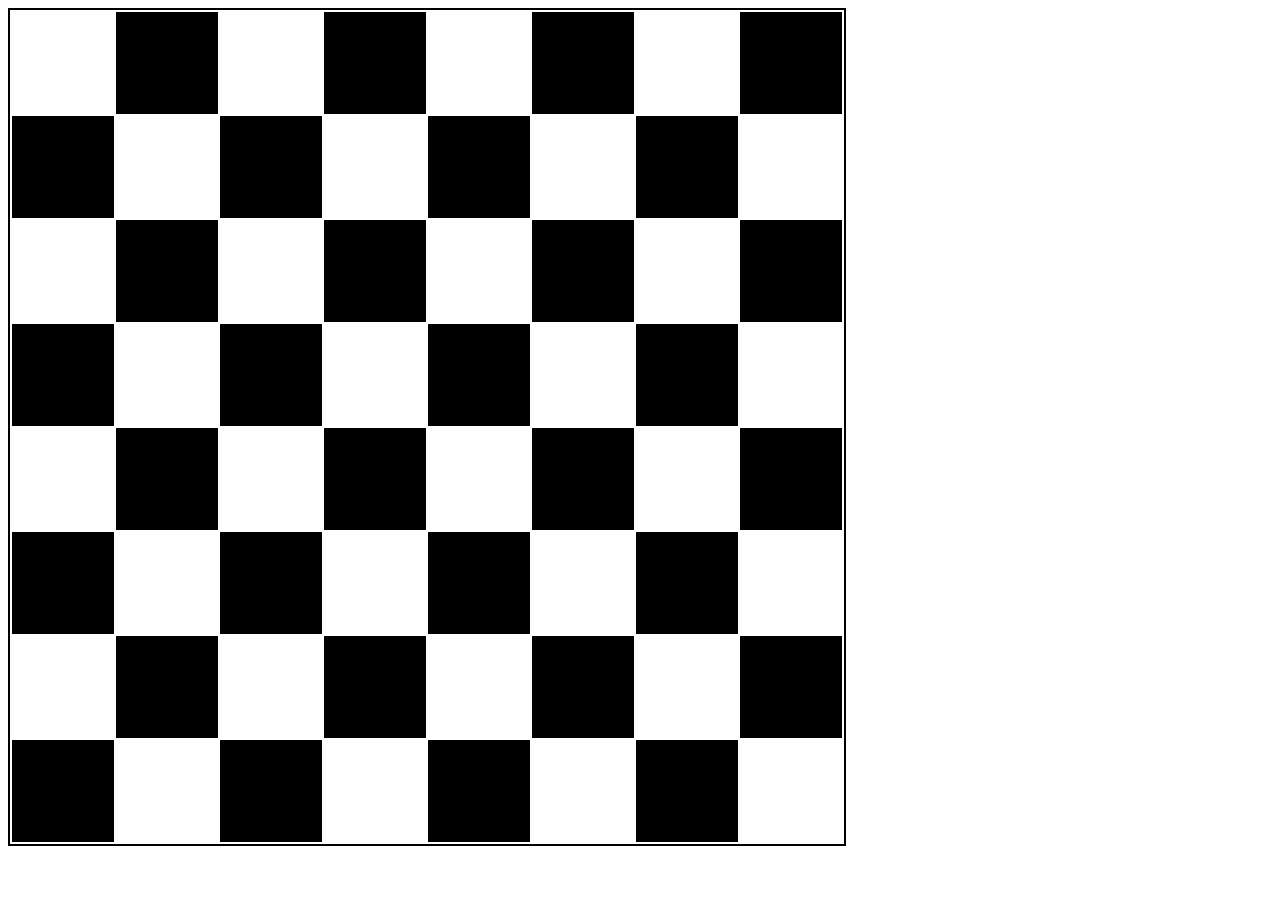
<file: Checkerboard/index.html>
<!DOCTYPE html>
<html lang="en">
<head>
    <meta charset="UTF-8">
    <meta name="viewport" content="width=device-width, initial-scale=1.0">
    <link rel="stylesheet" type="text/css" href="style.css">
    <title>Checkerboard</title>
</head>
<body>
    <table class="checkerboard">
        <tr>
            <td class="white"></td>
            <td class="black"></td>
            <td class="white"></td>
            <td class="black"></td>
            <td class="white"></td>
            <td class="black"></td>
            <td class="white"></td>
            <td class="black"></td>
        </tr>
        <tr>
            <td class="black"></td>
            <td class="white"></td>
            <td class="black"></td>
            <td class="white"></td>
            <td class="black"></td>
            <td class="white"></td>
            <td class="black"></td>
            <td class="white"></td>
        </tr>
        <tr> 
            <td class="white"></td>
            <td class="black"></td>
            <td class="white"></td>
            <td class="black"></td>
            <td class="white"></td>
            <td class="black"></td>
            <td class="white"></td>
            <td class="black"></td>
        </tr>
        <tr>
            <td class="black"></td>
            <td class="white"></td>
            <td class="black"></td>
            <td class="white"></td>
            <td class="black"></td>
            <td class="white"></td>
            <td class="black"></td>
            <td class="white"></td>
        </tr>
        <tr>
            <td class="white"></td>
            <td class="black"></td>
            <td class="white"></td>
            <td class="black"></td>
            <td class="white"></td>
            <td class="black"></td>
            <td class="white"></td>
            <td class="black"></td>
        </tr>
        <tr> 
            <td class="black"></td>
            <td class="white"></td>
            <td class="black"></td>
            <td class="white"></td>
            <td class="black"></td>
            <td class="white"></td>
            <td class="black"></td>
            <td class="white"></td>
        </tr>
        <tr>
            <td class="white"></td>
            <td class="black"></td>
            <td class="white"></td>
            <td class="black"></td>
            <td class="white"></td>
            <td class="black"></td>
            <td class="white"></td>
            <td class="black"></td>
        </tr>
        <tr>
            <td class="black"></td>
            <td class="white"></td>
            <td class="black"></td>
            <td class="white"></td>
            <td class="black"></td>
            <td class="white"></td>
            <td class="black"></td>
            <td class="white"></td>
        </tr>
    </table>
</body>
</html>
</file>
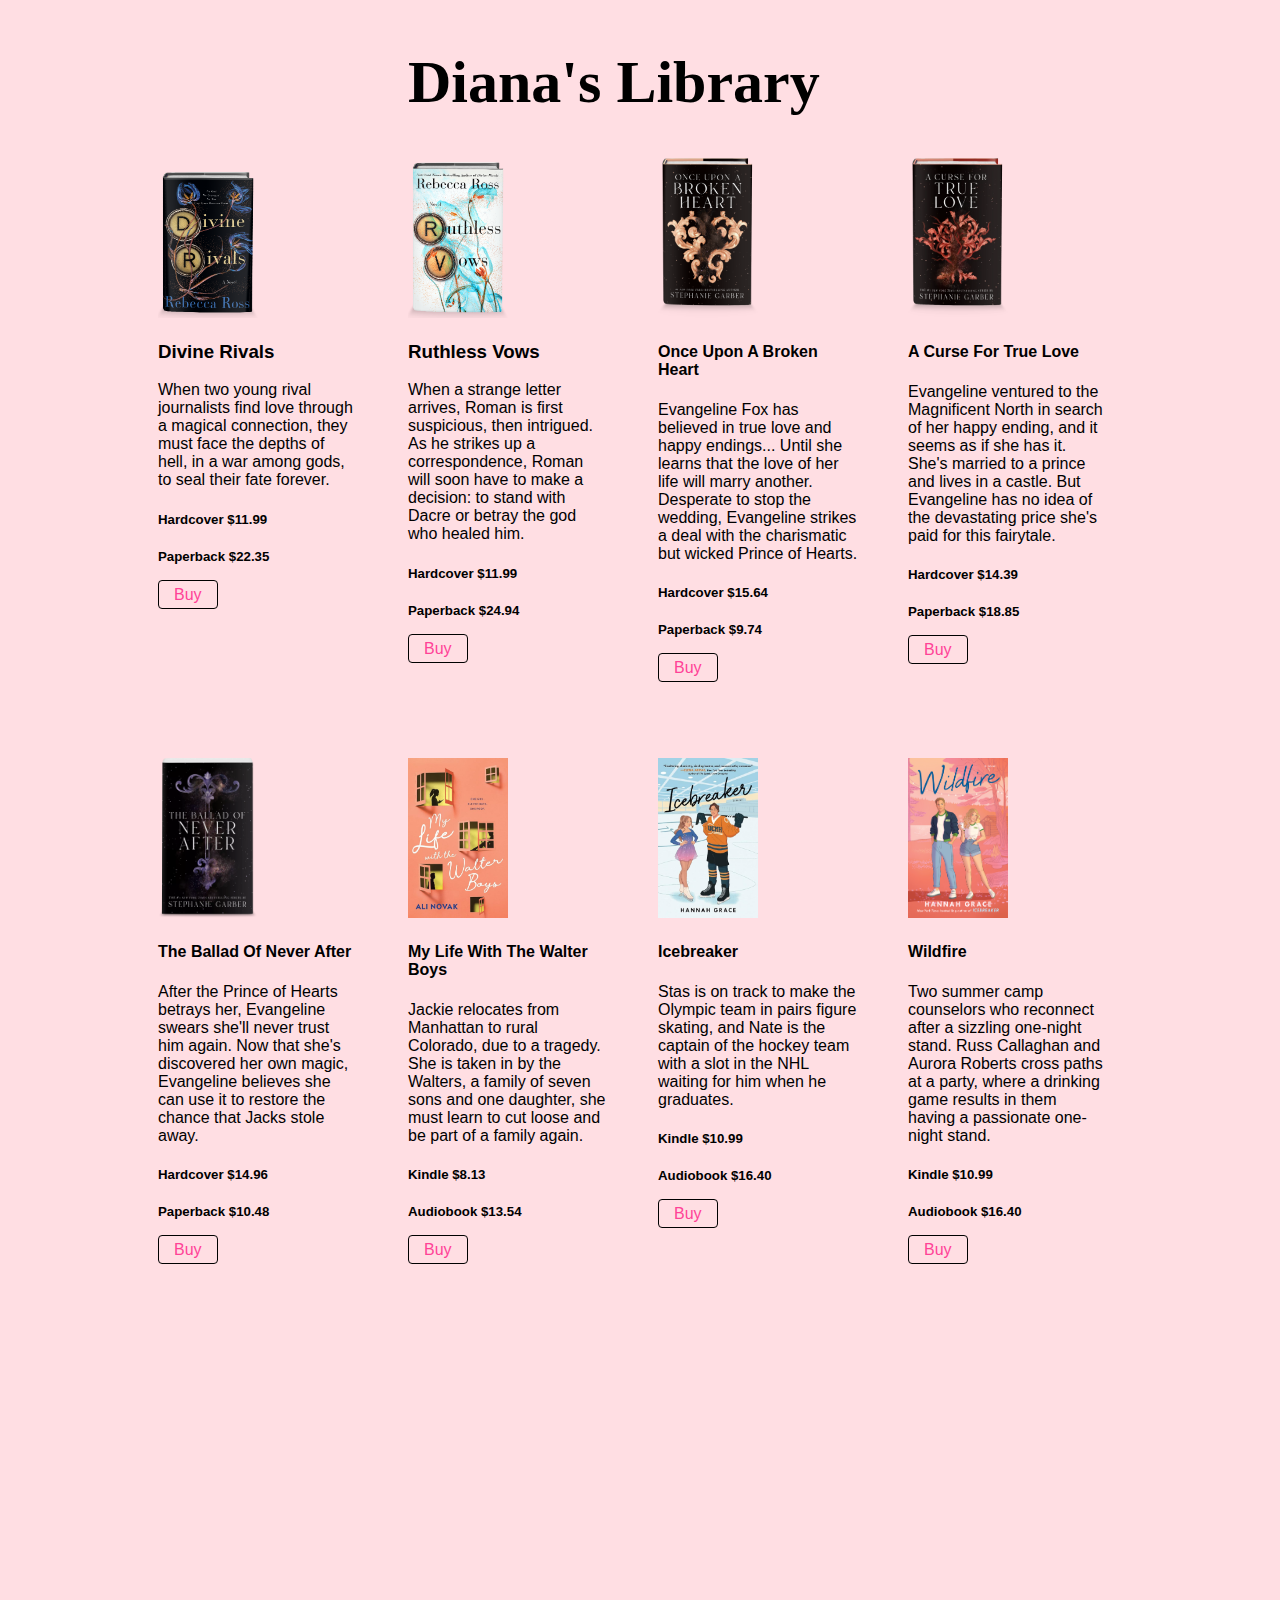
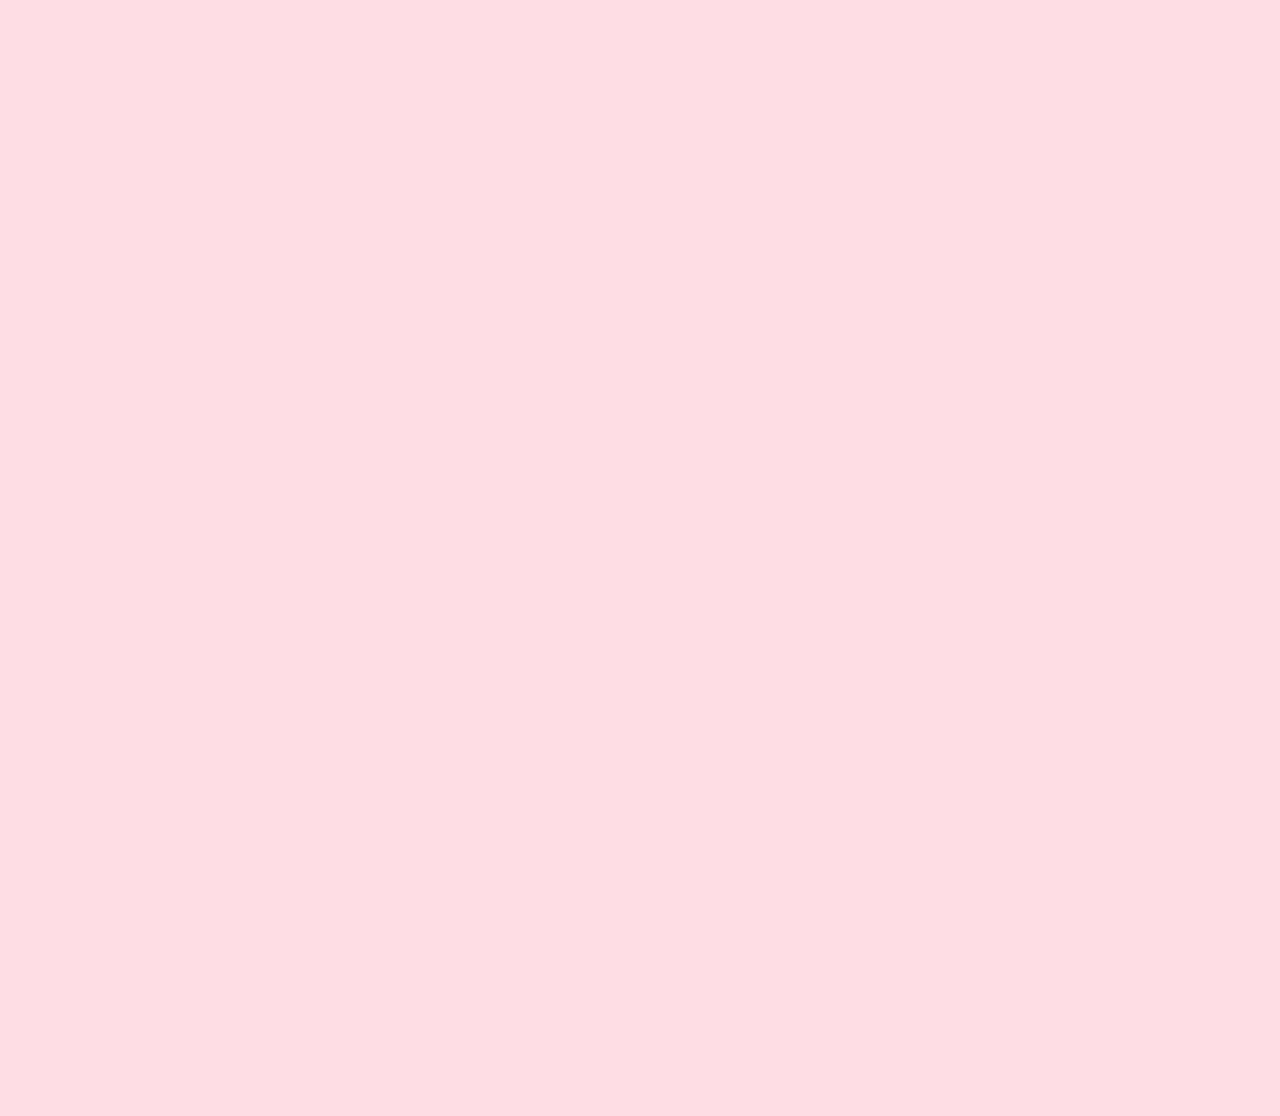
<file: Product Grid/index.html>
<!DOCTYPE html>
<html lang="en">
<head>
    <meta charset="UTF-8">
    <meta name="viewport" content="width=device-width, initial-scale=1.0">
    <link rel="stylesheet" type="text/css" href="style.css">
    <title>Product Grid</title>
</head>
<body>
    <h1 class="dl">Diana's Library</h1>
    <div class="gallery">
        <div class="book">
            <img src="images/divinerivals.png" class="pic">
            <h3>Divine Rivals</h3>
            <p>When two young rival journalists find love through 
                a magical connection, they must face the depths of hell, 
                in a war among gods, to seal their fate forever.</p>
            <h5>Hardcover $11.99</h5>
            <h5>Paperback $22.35</h5>
            <a href="https://www.amazon.com/Divine-Rivals-Novel-Rebecca-Ross/dp/1250857430/ref=sr_1_1?crid=11JJZ3MYL7OSK&dib=eyJ2IjoiMSJ9.[base64].FMyTzULeUzpBBVgAMS-NU3cMNnodwfkTa5PPlw4pL9Y&dib_tag=se&keywords=divine+rivals&qid=1713539637&sprefix=divine+rivals%2Caps%2C202&sr=8-1" class="button">Buy</a>
        </div>
        <div class="book">
            <img src="images/RuthlessVows.png" class="pic">
            <h3>Ruthless Vows</h3>
            <p>When a strange letter arrives, 
               Roman is first suspicious, then intrigued. 
               As he strikes up a correspondence, 
               Roman will soon have to make a decision: 
               to stand with Dacre or betray the god who healed him.</p>
            <h5>Hardcover $11.99</h5>
            <h5>Paperback $24.94</h5>
            <a href="https://www.amazon.com/Ruthless-Vows-Letters-Enchantment-2/dp/1250857457/ref=sr_1_1?crid=3J652XBOZ39K4&dib=eyJ2IjoiMSJ9.[base64].VrhQz6HHjLsR7ruJmdW4t02rcrcpYVcyDK3groVaua8&dib_tag=se&keywords=ruthless+vows&qid=1713539758&sprefix=ruthless+vows%2Caps%2C77&sr=8-1" class="button">Buy</a>
        </div>
        <div class="book">
            <img src="images/onceuponabrokenheart.png" class="pic">
            <h4>Once Upon A Broken Heart</h4>
            <p>Evangeline Fox has believed in true love and happy endings... 
               Until she learns that the love of her life will marry another. 
               Desperate to stop the wedding, Evangeline strikes a deal with 
               the charismatic but wicked Prince of Hearts.</p>
            <h5>Hardcover $15.64</h5>
            <h5>Paperback $9.74</h5>
            <a href="https://www.amazon.com/Once-Upon-Broken-Heart/dp/1250268397/ref=tmm_hrd_swatch_0?_encoding=UTF8&dib_tag=se&dib=eyJ2IjoiMSJ9.[base64].55Jl5DaY5kr9Iu2kaEN5E-10E7NB1_hSvnf8oaz2-go&qid=1713539922&sr=8-1" class="button">Buy</a>
        </div>
        <div class="book">
            <img src="images/acursefortruelove.webp" class="pic">
            <h4>A Curse For True Love</h4>
            <p>Evangeline ventured to the Magnificent North in search 
               of her happy ending, and it seems as if she has it. 
               She's married to a prince and lives in a castle. 
               But Evangeline has no idea of the devastating price she's paid for this fairytale.</p>
            <h5>Hardcover $14.39</h5>
            <h5>Paperback $18.85</h5>
            <a href="https://www.amazon.com/Curse-True-Love-Broken-Heart/dp/1250851203/ref=sr_1_1?crid=8CR7MNPD5G26&dib=eyJ2IjoiMSJ9.[base64].z5T1mwc5cKjUqTYVVGOq2VMLRcANy59vsqfsyA52Yj8&dib_tag=se&keywords=a+curse+for+true+love&qid=1713540097&sprefix=a+cur%2Caps%2C71&sr=8-1" class="button">Buy</a>
        </div>
        <div class="book">
            <img src="images/theballadofneverafter.webp" class="pic">
            <h4>The Ballad Of Never After</h4>
            <p>After the Prince of Hearts betrays her, Evangeline swears she'll never trust him again. 
               Now that she's discovered her own magic, Evangeline believes she 
               can use it to restore the chance that Jacks stole away.</p>
            <h5>Hardcover $14.96</h5>
            <h5>Paperback $10.48</h5>
            <a href="https://www.amazon.com/Ballad-Never-After-Broken-Heart/dp/1250268427/ref=tmm_hrd_swatch_0?_encoding=UTF8&dib_tag=se&dib=eyJ2IjoiMSJ9.[base64].zGNcjrsAvwyow-4ekVLyjnSm96uLhdEUDd5itSdXjEI&qid=1713540146&sr=8-1" class="button">Buy</a>
        </div>
        <div class="book">
            <img src="images/mylifewiththewalterboys.jpg" class="pic">
            <h4>My Life With The Walter Boys</h4>
            <p>Jackie relocates from Manhattan to rural Colorado, due to a tragedy.
               She is taken in by the Walters, a family of seven sons 
               and one daughter, she must learn to cut loose and be part of a family again.</p>
            <h5>Kindle $8.13</h5>
            <h5>Audiobook $13.54</h5>
            <a href="https://www.amazon.com/Life-Walter-Boys-Ali-Novak-ebook/dp/B00HYGRVRI/ref=tmm_kin_swatch_0?_encoding=UTF8&dib_tag=se&dib=eyJ2IjoiMSJ9.[base64].IdLhIAet-aPNbOqSwXwn3Y6Bb_y5XoX78SuvtJj4QFM&qid=1713540214&sr=8-1" class="button">Buy</a>
        </div>
        <div class="book">
            <img src="images/icebreaker.jpg" class="pic">
            <h4>Icebreaker</h4>
            <p>Stas is on track to make the Olympic team in pairs figure skating, 
               and Nate is the captain of the hockey team with a slot in 
               the NHL waiting for him when he graduates.</p>
            <h5>Kindle $10.99</h5>
            <h5>Audiobook $16.40</h5>
            <a href="https://www.amazon.com/Icebreaker-Novel-Maple-Hills-Book-ebook/dp/B0BL1L6XPD/ref=tmm_kin_swatch_0?_encoding=UTF8&dib_tag=se&dib=eyJ2IjoiMSJ9.[base64].bUXOgYbzdEftjbcWjToRSIyAWQ_1J6JjK4Ktlxl4jl0&qid=1713540257&sr=8-3" class="button">Buy</a>
        </div>
        <div class="book">
            <img src="images/wildfire.png" class="pic">
            <h4>Wildfire</h4>
            <p>Two summer camp counselors who reconnect after a sizzling one-night stand. 
               Russ Callaghan and Aurora Roberts cross paths at 
               a party, where a drinking game results in them having a passionate one-night stand.</p>
            <h5>Kindle $10.99</h5>
            <h5>Audiobook $16.40</h5>
            <a href="https://www.amazon.com/Wildfire-Novel-Maple-Hannah-Grace-ebook/dp/B0BV1C2PJ8/ref=tmm_kin_swatch_0?_encoding=UTF8&dib_tag=se&dib=eyJ2IjoiMSJ9.[base64].bUqq9F9Oo94gTvRTFJEteBR5eWtF9jd5s_ltPoXsHdQ&qid=1713540291&sr=8-1" class="button">Buy</a>
        </div>
    </div>
</body>
</html>
</file>
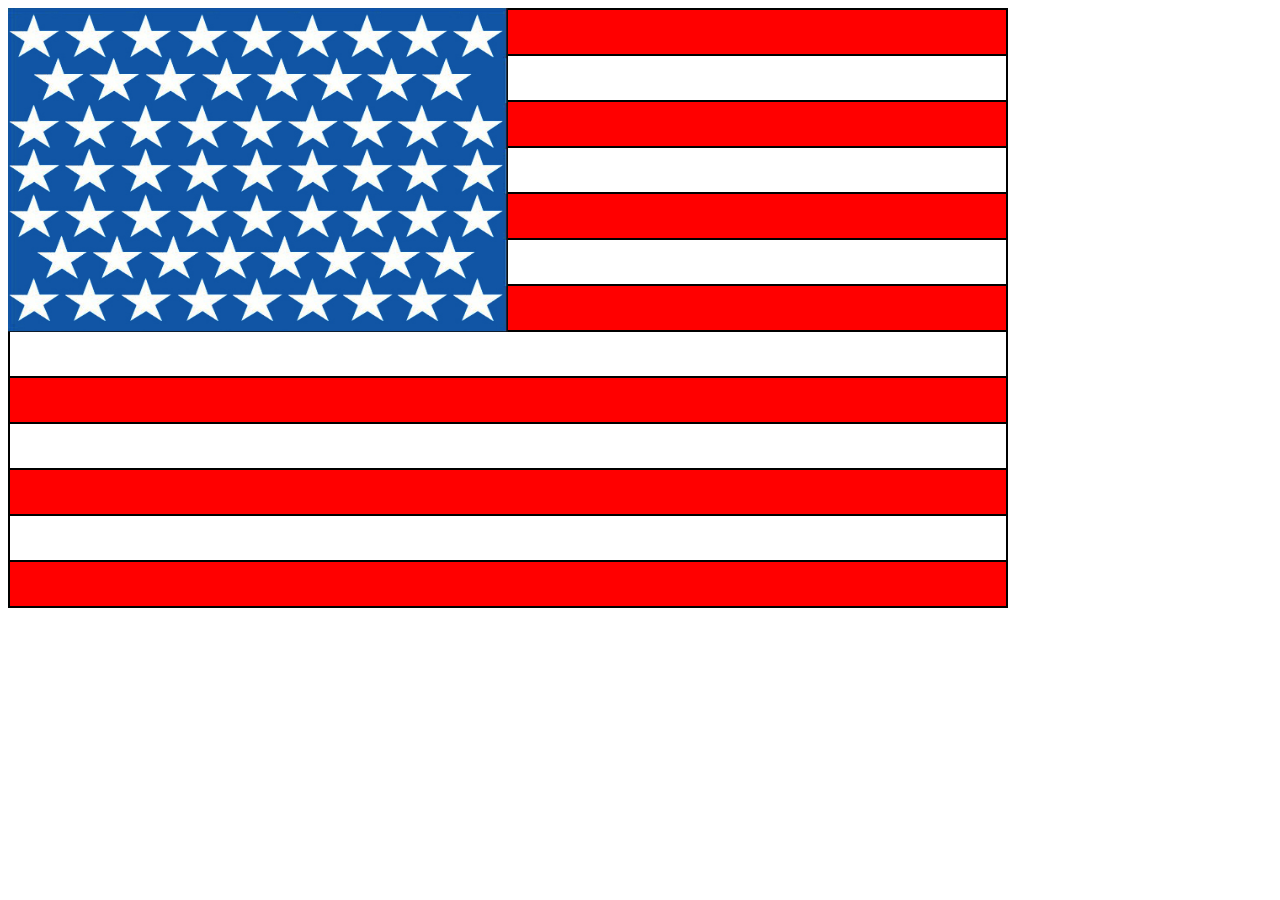
<file: USA Flag/index.html>
<!DOCTYPE html>
<html lang="en">
<head>
    <meta charset="UTF-8">
    <meta name="viewport" content="width=device-width, initial-scale=1.0">
    <link rel="stylesheet" type="text/css" href="style.css">
    <title>USA Flag</title>
</head>
    <img src="stars.png" alt="stars" class="stars">
    <table>
        <div class="usaflag">
            <tr><td class="red"></td></tr>
            <tr><td class="white"></td></tr>
            <tr><td class="red"></td></tr>
            <tr><td class="white"></td></tr>
            <tr><td class="red"></td></tr>
            <tr><td class="white"></td></tr>
            <tr><td class="red"></td></tr>
            <tr><td class="white"></td></tr>
            <tr><td class="red"></td></tr>
            <tr><td class="white"></td></tr>
            <tr><td class="red"></td></tr>
            <tr><td class="white"></td></tr>
            <tr><td class="red"></td></tr>
        </div>
    </table>
</body>
</html>
</file>
<file: Checkerboard/style.css>
body{
    background-color: white;
}

.checkerboard{
    border: 2px solid black;
}

.white{
    width: 100px;
    height: 100px;
    background-color: white;
}

.black{
    width: 100px;
    height: 100px;
    background-color: black;
}
</file>
<file: Product Grid/style.css>
body {
    background-color: rgb(255, 222, 227);
    font-family: 'Gill Sans', 'Gill Sans MT', Calibri, 'Trebuchet MS', sans-serif;
}

.dl{
    font-size: 60px;
    position: absolute;
    margin-left: 400px;
    font-family: cursive;
}

.button{
    color: rgb(255, 66, 151);
    border: 1px solid black;
    border-radius: 4px;
    padding-top: 5px;
    padding-bottom: 5px;
    padding-left: 15px;
    padding-right: 15px;
    text-decoration: none;
}

.button:hover{
    color: rgb(127, 127, 127);
}

.gallery {
    display: grid;
    grid-template-columns: repeat(4, 250px);
    grid-template-rows: repeat(4, 600px);
    padding: 150px 150px;
}

.book {
    width: 200px;
    height: 450px;
}

.pic {
    width: 100px;
    height: 160px;
    
}
</file>
<file: USA Flag/style.css>
body{
    background-color: white;
}

table{
    height: 600px;
    width: 1000px;
}

table, td{
    border: 2px solid black; 
    border-collapse: collapse;
}

tr:nth-child(odd) {
    background-color: red;
}

tr:nth-child(even) {
    background-color: white;
}

.stars{
    position: absolute;
    width: 500px;
    height: 324px;
}
</file>
